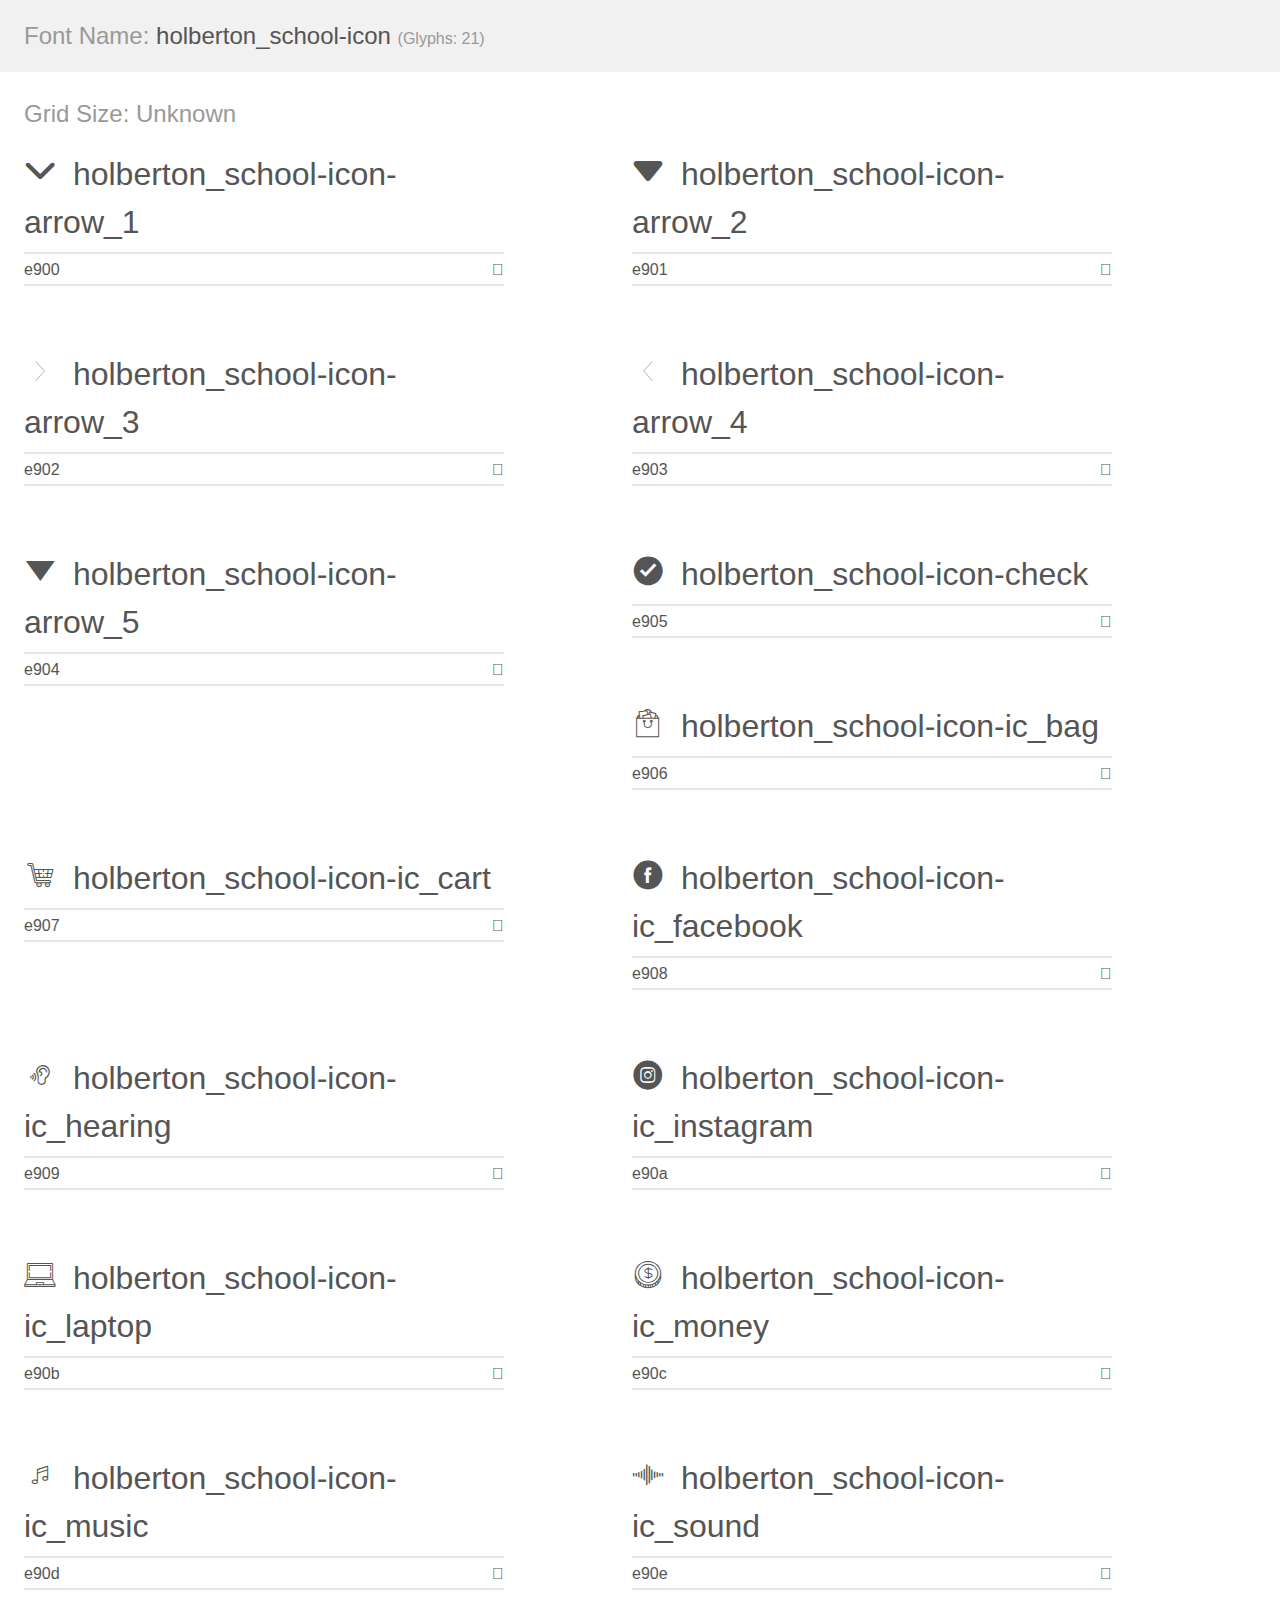
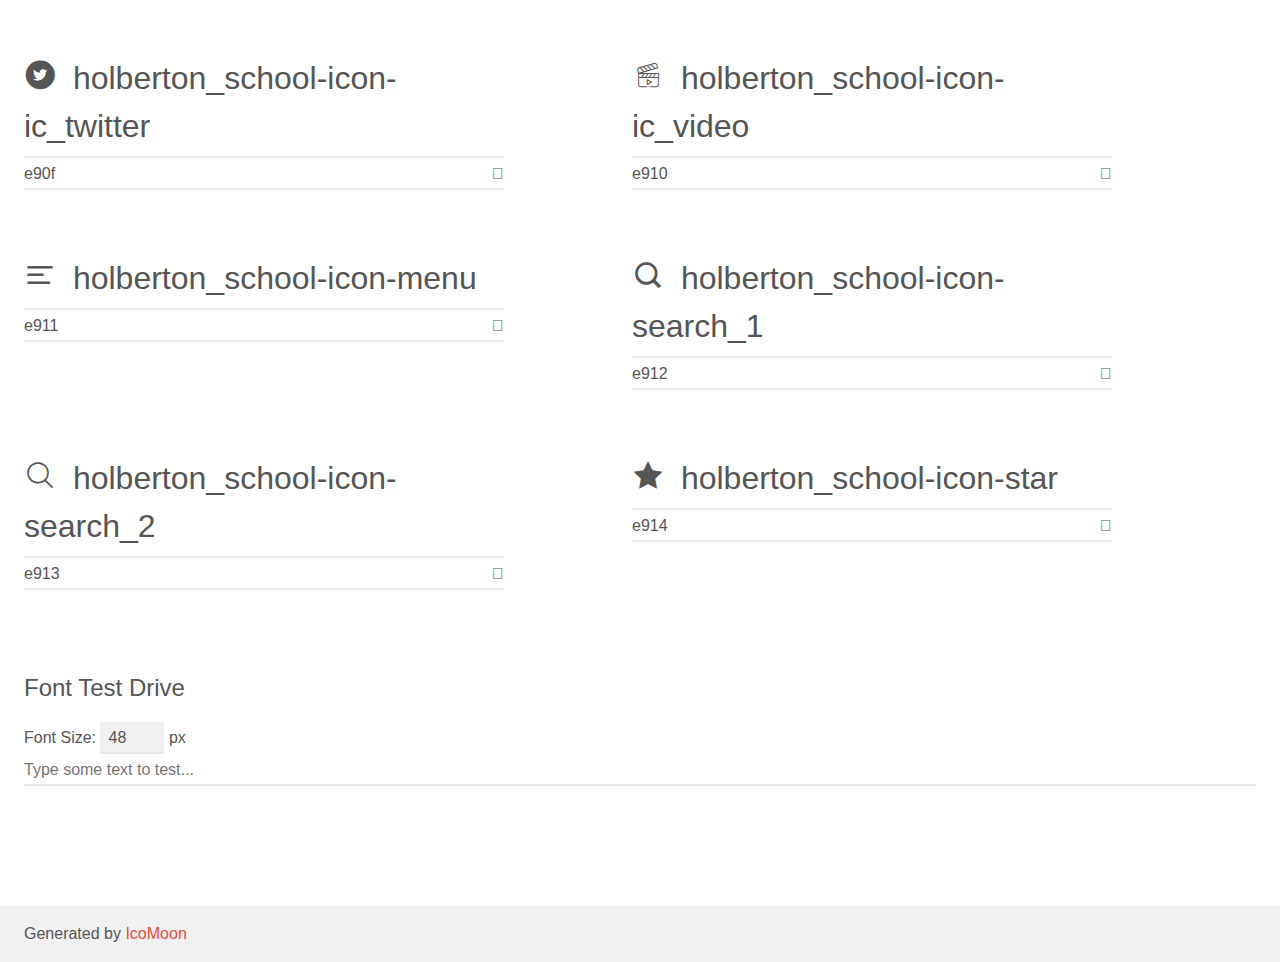
<file: headphones/assets/7159d988278de54d859d/holberton_school-icon/demo.html>
<!doctype html>
<html>
<head>
    <meta charset="utf-8">
    <title>IcoMoon Demo</title>
    <meta name="description" content="An Icon Font Generated By IcoMoon.io">
    <meta name="viewport" content="width=device-width, initial-scale=1">
    <link rel="stylesheet" href="demo-files/demo.css">
    <link rel="stylesheet" href="style.css"></head>
<body>
    <div class="bgc1 clearfix">
        <h1 class="mhmm mvm"><span class="fgc1">Font Name:</span> holberton_school-icon <small class="fgc1">(Glyphs:&nbsp;21)</small></h1>
    </div>
    <div class="clearfix mhl ptl">
        <h1 class="mvm mtn fgc1">Grid Size: Unknown</h1>
        <div class="glyph fs1">
            <div class="clearfix bshadow0 pbs">
                <span class="holberton_school-icon-arrow_1"></span>
                <span class="mls"> holberton_school-icon-arrow_1</span>
            </div>
            <fieldset class="fs0 size1of1 clearfix hidden-false">
                <input type="text" readonly value="e900" class="unit size1of2" />
                <input type="text" maxlength="1" readonly value="&#xe900;" class="unitRight size1of2 talign-right" />
            </fieldset>
            <div class="fs0 bshadow0 clearfix hidden-true">
                <span class="unit pvs fgc1">liga: </span>
                <input type="text" readonly value="" class="liga unitRight" />
            </div>
        </div>
        <div class="glyph fs1">
            <div class="clearfix bshadow0 pbs">
                <span class="holberton_school-icon-arrow_2"></span>
                <span class="mls"> holberton_school-icon-arrow_2</span>
            </div>
            <fieldset class="fs0 size1of1 clearfix hidden-false">
                <input type="text" readonly value="e901" class="unit size1of2" />
                <input type="text" maxlength="1" readonly value="&#xe901;" class="unitRight size1of2 talign-right" />
            </fieldset>
            <div class="fs0 bshadow0 clearfix hidden-true">
                <span class="unit pvs fgc1">liga: </span>
                <input type="text" readonly value="" class="liga unitRight" />
            </div>
        </div>
        <div class="glyph fs1">
            <div class="clearfix bshadow0 pbs">
                <span class="holberton_school-icon-arrow_3"></span>
                <span class="mls"> holberton_school-icon-arrow_3</span>
            </div>
            <fieldset class="fs0 size1of1 clearfix hidden-false">
                <input type="text" readonly value="e902" class="unit size1of2" />
                <input type="text" maxlength="1" readonly value="&#xe902;" class="unitRight size1of2 talign-right" />
            </fieldset>
            <div class="fs0 bshadow0 clearfix hidden-true">
                <span class="unit pvs fgc1">liga: </span>
                <input type="text" readonly value="" class="liga unitRight" />
            </div>
        </div>
        <div class="glyph fs1">
            <div class="clearfix bshadow0 pbs">
                <span class="holberton_school-icon-arrow_4"></span>
                <span class="mls"> holberton_school-icon-arrow_4</span>
            </div>
            <fieldset class="fs0 size1of1 clearfix hidden-false">
                <input type="text" readonly value="e903" class="unit size1of2" />
                <input type="text" maxlength="1" readonly value="&#xe903;" class="unitRight size1of2 talign-right" />
            </fieldset>
            <div class="fs0 bshadow0 clearfix hidden-true">
                <span class="unit pvs fgc1">liga: </span>
                <input type="text" readonly value="" class="liga unitRight" />
            </div>
        </div>
        <div class="glyph fs1">
            <div class="clearfix bshadow0 pbs">
                <span class="holberton_school-icon-arrow_5"></span>
                <span class="mls"> holberton_school-icon-arrow_5</span>
            </div>
            <fieldset class="fs0 size1of1 clearfix hidden-false">
                <input type="text" readonly value="e904" class="unit size1of2" />
                <input type="text" maxlength="1" readonly value="&#xe904;" class="unitRight size1of2 talign-right" />
            </fieldset>
            <div class="fs0 bshadow0 clearfix hidden-true">
                <span class="unit pvs fgc1">liga: </span>
                <input type="text" readonly value="" class="liga unitRight" />
            </div>
        </div>
        <div class="glyph fs1">
            <div class="clearfix bshadow0 pbs">
                <span class="holberton_school-icon-check"></span>
                <span class="mls"> holberton_school-icon-check</span>
            </div>
            <fieldset class="fs0 size1of1 clearfix hidden-false">
                <input type="text" readonly value="e905" class="unit size1of2" />
                <input type="text" maxlength="1" readonly value="&#xe905;" class="unitRight size1of2 talign-right" />
            </fieldset>
            <div class="fs0 bshadow0 clearfix hidden-true">
                <span class="unit pvs fgc1">liga: </span>
                <input type="text" readonly value="" class="liga unitRight" />
            </div>
        </div>
        <div class="glyph fs1">
            <div class="clearfix bshadow0 pbs">
                <span class="holberton_school-icon-ic_bag"></span>
                <span class="mls"> holberton_school-icon-ic_bag</span>
            </div>
            <fieldset class="fs0 size1of1 clearfix hidden-false">
                <input type="text" readonly value="e906" class="unit size1of2" />
                <input type="text" maxlength="1" readonly value="&#xe906;" class="unitRight size1of2 talign-right" />
            </fieldset>
            <div class="fs0 bshadow0 clearfix hidden-true">
                <span class="unit pvs fgc1">liga: </span>
                <input type="text" readonly value="" class="liga unitRight" />
            </div>
        </div>
        <div class="glyph fs1">
            <div class="clearfix bshadow0 pbs">
                <span class="holberton_school-icon-ic_cart"></span>
                <span class="mls"> holberton_school-icon-ic_cart</span>
            </div>
            <fieldset class="fs0 size1of1 clearfix hidden-false">
                <input type="text" readonly value="e907" class="unit size1of2" />
                <input type="text" maxlength="1" readonly value="&#xe907;" class="unitRight size1of2 talign-right" />
            </fieldset>
            <div class="fs0 bshadow0 clearfix hidden-true">
                <span class="unit pvs fgc1">liga: </span>
                <input type="text" readonly value="" class="liga unitRight" />
            </div>
        </div>
        <div class="glyph fs1">
            <div class="clearfix bshadow0 pbs">
                <span class="holberton_school-icon-ic_facebook"></span>
                <span class="mls"> holberton_school-icon-ic_facebook</span>
            </div>
            <fieldset class="fs0 size1of1 clearfix hidden-false">
                <input type="text" readonly value="e908" class="unit size1of2" />
                <input type="text" maxlength="1" readonly value="&#xe908;" class="unitRight size1of2 talign-right" />
            </fieldset>
            <div class="fs0 bshadow0 clearfix hidden-true">
                <span class="unit pvs fgc1">liga: </span>
                <input type="text" readonly value="" class="liga unitRight" />
            </div>
        </div>
        <div class="glyph fs1">
            <div class="clearfix bshadow0 pbs">
                <span class="holberton_school-icon-ic_hearing"></span>
                <span class="mls"> holberton_school-icon-ic_hearing</span>
            </div>
            <fieldset class="fs0 size1of1 clearfix hidden-false">
                <input type="text" readonly value="e909" class="unit size1of2" />
                <input type="text" maxlength="1" readonly value="&#xe909;" class="unitRight size1of2 talign-right" />
            </fieldset>
            <div class="fs0 bshadow0 clearfix hidden-true">
                <span class="unit pvs fgc1">liga: </span>
                <input type="text" readonly value="" class="liga unitRight" />
            </div>
        </div>
        <div class="glyph fs1">
            <div class="clearfix bshadow0 pbs">
                <span class="holberton_school-icon-ic_instagram"></span>
                <span class="mls"> holberton_school-icon-ic_instagram</span>
            </div>
            <fieldset class="fs0 size1of1 clearfix hidden-false">
                <input type="text" readonly value="e90a" class="unit size1of2" />
                <input type="text" maxlength="1" readonly value="&#xe90a;" class="unitRight size1of2 talign-right" />
            </fieldset>
            <div class="fs0 bshadow0 clearfix hidden-true">
                <span class="unit pvs fgc1">liga: </span>
                <input type="text" readonly value="" class="liga unitRight" />
            </div>
        </div>
        <div class="glyph fs1">
            <div class="clearfix bshadow0 pbs">
                <span class="holberton_school-icon-ic_laptop"></span>
                <span class="mls"> holberton_school-icon-ic_laptop</span>
            </div>
            <fieldset class="fs0 size1of1 clearfix hidden-false">
                <input type="text" readonly value="e90b" class="unit size1of2" />
                <input type="text" maxlength="1" readonly value="&#xe90b;" class="unitRight size1of2 talign-right" />
            </fieldset>
            <div class="fs0 bshadow0 clearfix hidden-true">
                <span class="unit pvs fgc1">liga: </span>
                <input type="text" readonly value="" class="liga unitRight" />
            </div>
        </div>
        <div class="glyph fs1">
            <div class="clearfix bshadow0 pbs">
                <span class="holberton_school-icon-ic_money"></span>
                <span class="mls"> holberton_school-icon-ic_money</span>
            </div>
            <fieldset class="fs0 size1of1 clearfix hidden-false">
                <input type="text" readonly value="e90c" class="unit size1of2" />
                <input type="text" maxlength="1" readonly value="&#xe90c;" class="unitRight size1of2 talign-right" />
            </fieldset>
            <div class="fs0 bshadow0 clearfix hidden-true">
                <span class="unit pvs fgc1">liga: </span>
                <input type="text" readonly value="" class="liga unitRight" />
            </div>
        </div>
        <div class="glyph fs1">
            <div class="clearfix bshadow0 pbs">
                <span class="holberton_school-icon-ic_music"></span>
                <span class="mls"> holberton_school-icon-ic_music</span>
            </div>
            <fieldset class="fs0 size1of1 clearfix hidden-false">
                <input type="text" readonly value="e90d" class="unit size1of2" />
                <input type="text" maxlength="1" readonly value="&#xe90d;" class="unitRight size1of2 talign-right" />
            </fieldset>
            <div class="fs0 bshadow0 clearfix hidden-true">
                <span class="unit pvs fgc1">liga: </span>
                <input type="text" readonly value="" class="liga unitRight" />
            </div>
        </div>
        <div class="glyph fs1">
            <div class="clearfix bshadow0 pbs">
                <span class="holberton_school-icon-ic_sound"></span>
                <span class="mls"> holberton_school-icon-ic_sound</span>
            </div>
            <fieldset class="fs0 size1of1 clearfix hidden-false">
                <input type="text" readonly value="e90e" class="unit size1of2" />
                <input type="text" maxlength="1" readonly value="&#xe90e;" class="unitRight size1of2 talign-right" />
            </fieldset>
            <div class="fs0 bshadow0 clearfix hidden-true">
                <span class="unit pvs fgc1">liga: </span>
                <input type="text" readonly value="" class="liga unitRight" />
            </div>
        </div>
        <div class="glyph fs1">
            <div class="clearfix bshadow0 pbs">
                <span class="holberton_school-icon-ic_twitter"></span>
                <span class="mls"> holberton_school-icon-ic_twitter</span>
            </div>
            <fieldset class="fs0 size1of1 clearfix hidden-false">
                <input type="text" readonly value="e90f" class="unit size1of2" />
                <input type="text" maxlength="1" readonly value="&#xe90f;" class="unitRight size1of2 talign-right" />
            </fieldset>
            <div class="fs0 bshadow0 clearfix hidden-true">
                <span class="unit pvs fgc1">liga: </span>
                <input type="text" readonly value="" class="liga unitRight" />
            </div>
        </div>
        <div class="glyph fs1">
            <div class="clearfix bshadow0 pbs">
                <span class="holberton_school-icon-ic_video"></span>
                <span class="mls"> holberton_school-icon-ic_video</span>
            </div>
            <fieldset class="fs0 size1of1 clearfix hidden-false">
                <input type="text" readonly value="e910" class="unit size1of2" />
                <input type="text" maxlength="1" readonly value="&#xe910;" class="unitRight size1of2 talign-right" />
            </fieldset>
            <div class="fs0 bshadow0 clearfix hidden-true">
                <span class="unit pvs fgc1">liga: </span>
                <input type="text" readonly value="" class="liga unitRight" />
            </div>
        </div>
        <div class="glyph fs1">
            <div class="clearfix bshadow0 pbs">
                <span class="holberton_school-icon-menu"></span>
                <span class="mls"> holberton_school-icon-menu</span>
            </div>
            <fieldset class="fs0 size1of1 clearfix hidden-false">
                <input type="text" readonly value="e911" class="unit size1of2" />
                <input type="text" maxlength="1" readonly value="&#xe911;" class="unitRight size1of2 talign-right" />
            </fieldset>
            <div class="fs0 bshadow0 clearfix hidden-true">
                <span class="unit pvs fgc1">liga: </span>
                <input type="text" readonly value="" class="liga unitRight" />
            </div>
        </div>
        <div class="glyph fs1">
            <div class="clearfix bshadow0 pbs">
                <span class="holberton_school-icon-search_1"></span>
                <span class="mls"> holberton_school-icon-search_1</span>
            </div>
            <fieldset class="fs0 size1of1 clearfix hidden-false">
                <input type="text" readonly value="e912" class="unit size1of2" />
                <input type="text" maxlength="1" readonly value="&#xe912;" class="unitRight size1of2 talign-right" />
            </fieldset>
            <div class="fs0 bshadow0 clearfix hidden-true">
                <span class="unit pvs fgc1">liga: </span>
                <input type="text" readonly value="" class="liga unitRight" />
            </div>
        </div>
        <div class="glyph fs1">
            <div class="clearfix bshadow0 pbs">
                <span class="holberton_school-icon-search_2"></span>
                <span class="mls"> holberton_school-icon-search_2</span>
            </div>
            <fieldset class="fs0 size1of1 clearfix hidden-false">
                <input type="text" readonly value="e913" class="unit size1of2" />
                <input type="text" maxlength="1" readonly value="&#xe913;" class="unitRight size1of2 talign-right" />
            </fieldset>
            <div class="fs0 bshadow0 clearfix hidden-true">
                <span class="unit pvs fgc1">liga: </span>
                <input type="text" readonly value="" class="liga unitRight" />
            </div>
        </div>
        <div class="glyph fs1">
            <div class="clearfix bshadow0 pbs">
                <span class="holberton_school-icon-star"></span>
                <span class="mls"> holberton_school-icon-star</span>
            </div>
            <fieldset class="fs0 size1of1 clearfix hidden-false">
                <input type="text" readonly value="e914" class="unit size1of2" />
                <input type="text" maxlength="1" readonly value="&#xe914;" class="unitRight size1of2 talign-right" />
            </fieldset>
            <div class="fs0 bshadow0 clearfix hidden-true">
                <span class="unit pvs fgc1">liga: </span>
                <input type="text" readonly value="" class="liga unitRight" />
            </div>
        </div>
    </div>

    <!--[if gt IE 8]><!-->
    <div class="mhl clearfix mbl">
        <h1>Font Test Drive</h1>
        <label>
            Font Size: <input id="fontSize" type="number" class="textbox0 mbm"
            min="8" value="48" />
            px
        </label>
        <input id="testText" type="text" class="phl size1of1 mvl"
        placeholder="Type some text to test..." value=""/>
        <div id="testDrive" class="holberton_school-icon-" style="font-family: holberton_school-icon">&nbsp;
        </div>
    </div>
    <!--<![endif]-->
    <div class="bgc1 clearfix">
        <p class="mhl">Generated by <a href="https://icomoon.io/app">IcoMoon</a></p>
    </div>

    <script src="demo-files/demo.js"></script>
</body>
</html>
</file>
<file: headphones/assets/7159d988278de54d859d/holberton_school-icon/demo-files/demo.css>
body {
  padding: 0;
  margin: 0;
  font-family: sans-serif;
  font-size: 1em;
  line-height: 1.5;
  color: #555;
  background: #fff;
}
h1 {
  font-size: 1.5em;
  font-weight: normal;
}
small {
  font-size: .66666667em;
}
a {
  color: #e74c3c;
  text-decoration: none;
}
a:hover, a:focus {
  box-shadow: 0 1px #e74c3c;
}
.bshadow0, input {
  box-shadow: inset 0 -2px #e7e7e7;
}
input:hover {
  box-shadow: inset 0 -2px #ccc;
}
input, fieldset {
  font-family: sans-serif;
  font-size: 1em;
  margin: 0;
  padding: 0;
  border: 0;
}
input {
  color: inherit;
  line-height: 1.5;
  height: 1.5em;
  padding: .25em 0;
}
input:focus {
  outline: none;
  box-shadow: inset 0 -2px #449fdb;
}
.glyph {
  font-size: 16px;
  width: 15em;
  padding-bottom: 1em;
  margin-right: 4em;
  margin-bottom: 1em;
  float: left;
  overflow: hidden;
}
.liga {
  width: 80%;
  width: calc(100% - 2.5em);
}
.talign-right {
  text-align: right;
}
.talign-center {
  text-align: center;
}
.bgc1 {
  background: #f1f1f1;
}
.fgc1 {
  color: #999;
}
.fgc0 {
  color: #000;
}
p {
  margin-top: 1em;
  margin-bottom: 1em;
}
.mvm {
  margin-top: .75em;
  margin-bottom: .75em;
}
.mtn {
  margin-top: 0;
}
.mtl, .mal {
  margin-top: 1.5em;
}
.mbl, .mal {
  margin-bottom: 1.5em;
}
.mal, .mhl {
  margin-left: 1.5em;
  margin-right: 1.5em;
}
.mhmm {
  margin-left: 1em;
  margin-right: 1em;
}
.mls {
  margin-left: .25em;
}
.ptl {
  padding-top: 1.5em;
}
.pbs, .pvs {
  padding-bottom: .25em;
}
.pvs, .pts {
  padding-top: .25em;
}
.unit {
  float: left;
}
.unitRight {
  float: right;
}
.size1of2 {
  width: 50%;
}
.size1of1 {
  width: 100%;
}
.clearfix:before, .clearfix:after {
  content: " ";
  display: table;
}
.clearfix:after {
  clear: both;
}
.hidden-true {
  display: none;
}
.textbox0 {
  width: 3em;
  background: #f1f1f1;
  padding: .25em .5em;
  line-height: 1.5;
  height: 1.5em;
}
#testDrive {
  display: block;
  padding-top: 24px;
  line-height: 1.5;
}
.fs0 {
  font-size: 16px;
}
.fs1 {
  font-size: 32px;
}
</file>
<file: headphones/assets/7159d988278de54d859d/holberton_school-icon/style.css>
@font-face {
  font-family: 'holberton_school-icon';
  src:  url('fonts/holberton_school-icon.eot?sq4eq4');
  src:  url('fonts/holberton_school-icon.eot?sq4eq4#iefix') format('embedded-opentype'),
    url('fonts/holberton_school-icon.ttf?sq4eq4') format('truetype'),
    url('fonts/holberton_school-icon.woff?sq4eq4') format('woff'),
    url('fonts/holberton_school-icon.svg?sq4eq4#holberton_school-icon') format('svg');
  font-weight: normal;
  font-style: normal;
  font-display: block;
}

[class^="holberton_school-icon-"], [class*=" holberton_school-icon-"] {
  /* use !important to prevent issues with browser extensions that change fonts */
  font-family: 'holberton_school-icon' !important;
  speak: none;
  font-style: normal;
  font-weight: normal;
  font-variant: normal;
  text-transform: none;
  line-height: 1;

  /* Better Font Rendering =========== */
  -webkit-font-smoothing: antialiased;
  -moz-osx-font-smoothing: grayscale;
}

.holberton_school-icon-arrow_1:before {
  content: "\e900";
}
.holberton_school-icon-arrow_2:before {
  content: "\e901";
}
.holberton_school-icon-arrow_3:before {
  content: "\e902";
}
.holberton_school-icon-arrow_4:before {
  content: "\e903";
}
.holberton_school-icon-arrow_5:before {
  content: "\e904";
}
.holberton_school-icon-check:before {
  content: "\e905";
}
.holberton_school-icon-ic_bag:before {
  content: "\e906";
}
.holberton_school-icon-ic_cart:before {
  content: "\e907";
}
.holberton_school-icon-ic_facebook:before {
  content: "\e908";
}
.holberton_school-icon-ic_hearing:before {
  content: "\e909";
}
.holberton_school-icon-ic_instagram:before {
  content: "\e90a";
}
.holberton_school-icon-ic_laptop:before {
  content: "\e90b";
}
.holberton_school-icon-ic_money:before {
  content: "\e90c";
}
.holberton_school-icon-ic_music:before {
  content: "\e90d";
}
.holberton_school-icon-ic_sound:before {
  content: "\e90e";
}
.holberton_school-icon-ic_twitter:before {
  content: "\e90f";
}
.holberton_school-icon-ic_video:before {
  content: "\e910";
}
.holberton_school-icon-menu:before {
  content: "\e911";
}
.holberton_school-icon-search_1:before {
  content: "\e912";
}
.holberton_school-icon-search_2:before {
  content: "\e913";
}
.holberton_school-icon-star:before {
  content: "\e914";
}
</file>
